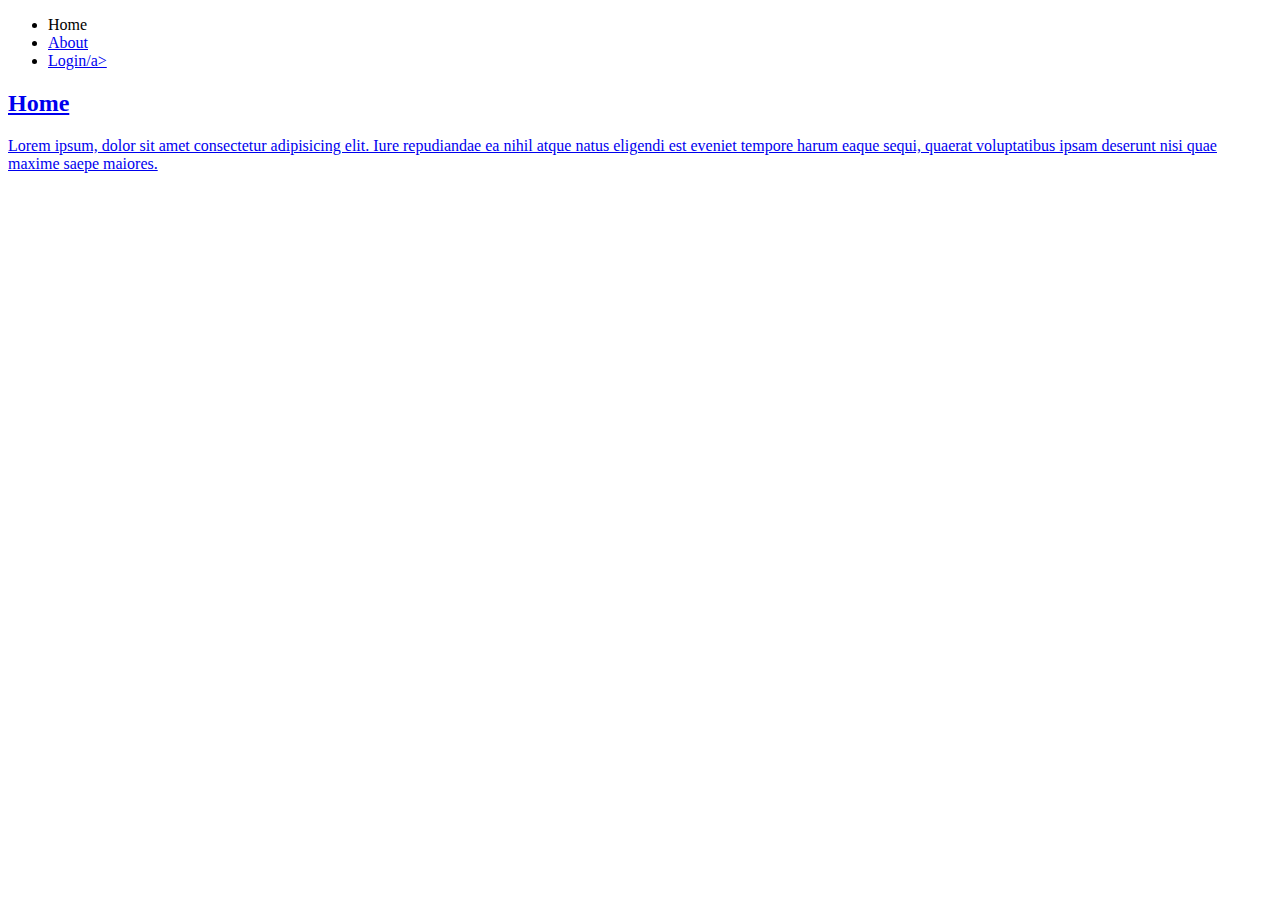
<file: index.html>
<!DOCTYPE html>
<html lang="en">
<head>
    <meta charset="UTF-8">
    <meta name="viewport" content="width=device-width, initial-scale=1.0">
    <meta http-equiv="X-UA-Compatible" content="ie=edge">
    <title>Document</title>   
</head>
<body>
    <header>
        <nav>
            <ul>
                <li>Home</li>
                <li><a href="about.html">About</a></li>
                <li><a href="login.html">Login/a></li>
            </ul>
        </nav>
    </header>
    <section>
        <h2>Home</h2>
        <p>Lorem ipsum, dolor sit amet consectetur adipisicing elit. Iure repudiandae ea nihil atque natus eligendi est eveniet tempore harum eaque sequi, quaerat voluptatibus ipsam deserunt nisi quae maxime saepe maiores.</p>
    </section>    
</body>
</html>
</file>
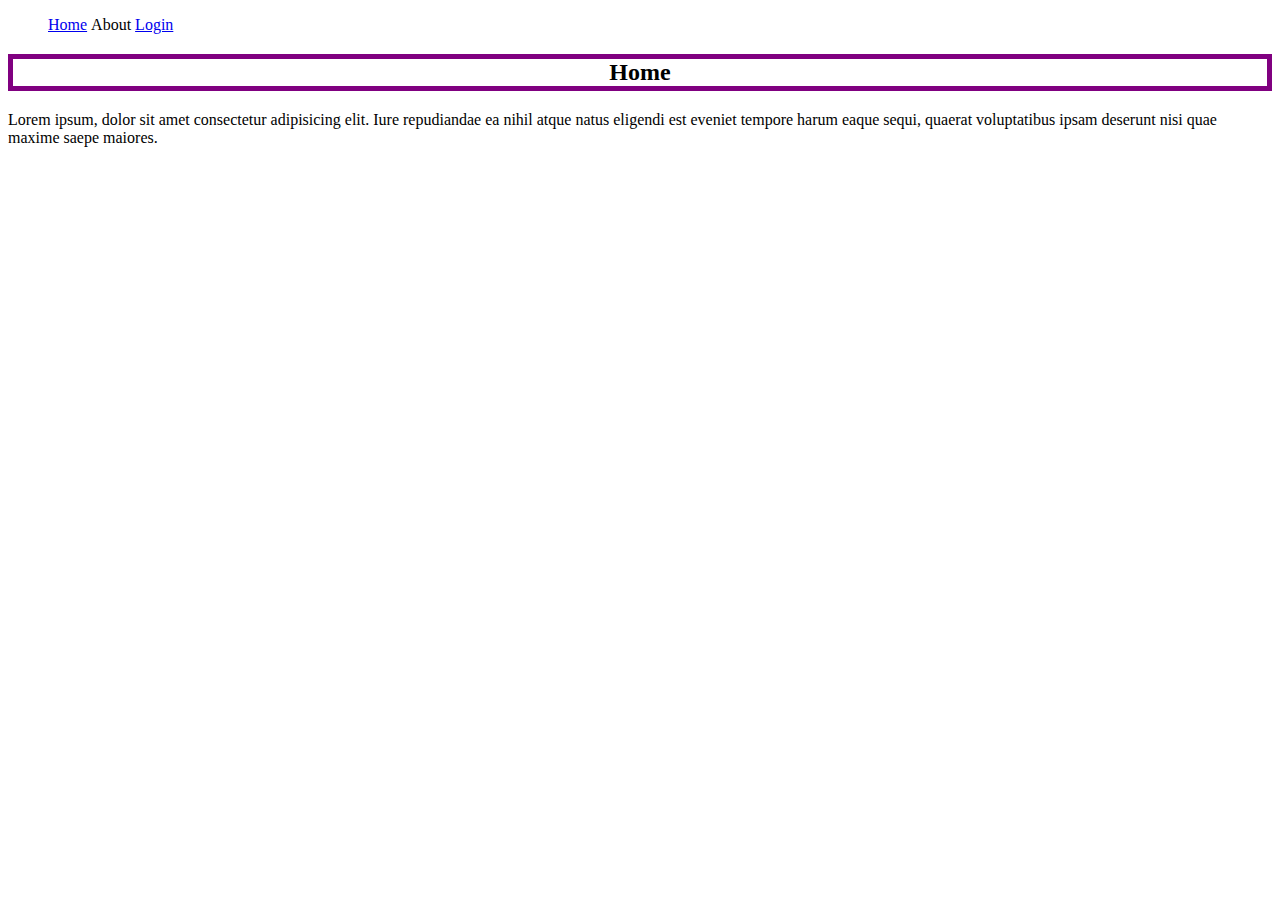
<file: about.html>
<!DOCTYPE html>
<html lang="en">
<head>
    <meta charset="UTF-8">
    <meta name="viewport" content="width=device-width, initial-scale=1.0">
    <meta http-equiv="X-UA-Compatible" content="ie=edge">
    <title>Document</title>   
    <link rel="stylesheet" type="text/css" href="style.css">
</head>
<body>
    <header>
        <nav>
            <ul>
                <li><a href="index.html">Home</a></li>
                <li>About</li>
                <li><a href="login.html">Login</a></li>
            </ul>
        </nav>
    </header>
    <section>
        <h2>Home</h2>
        <p>Lorem ipsum, dolor sit amet consectetur adipisicing elit. Iure repudiandae ea nihil atque natus eligendi est eveniet tempore harum eaque sequi, quaerat voluptatibus ipsam deserunt nisi quae maxime saepe maiores.</p>
    </section>    
</body>
</html>
</file>
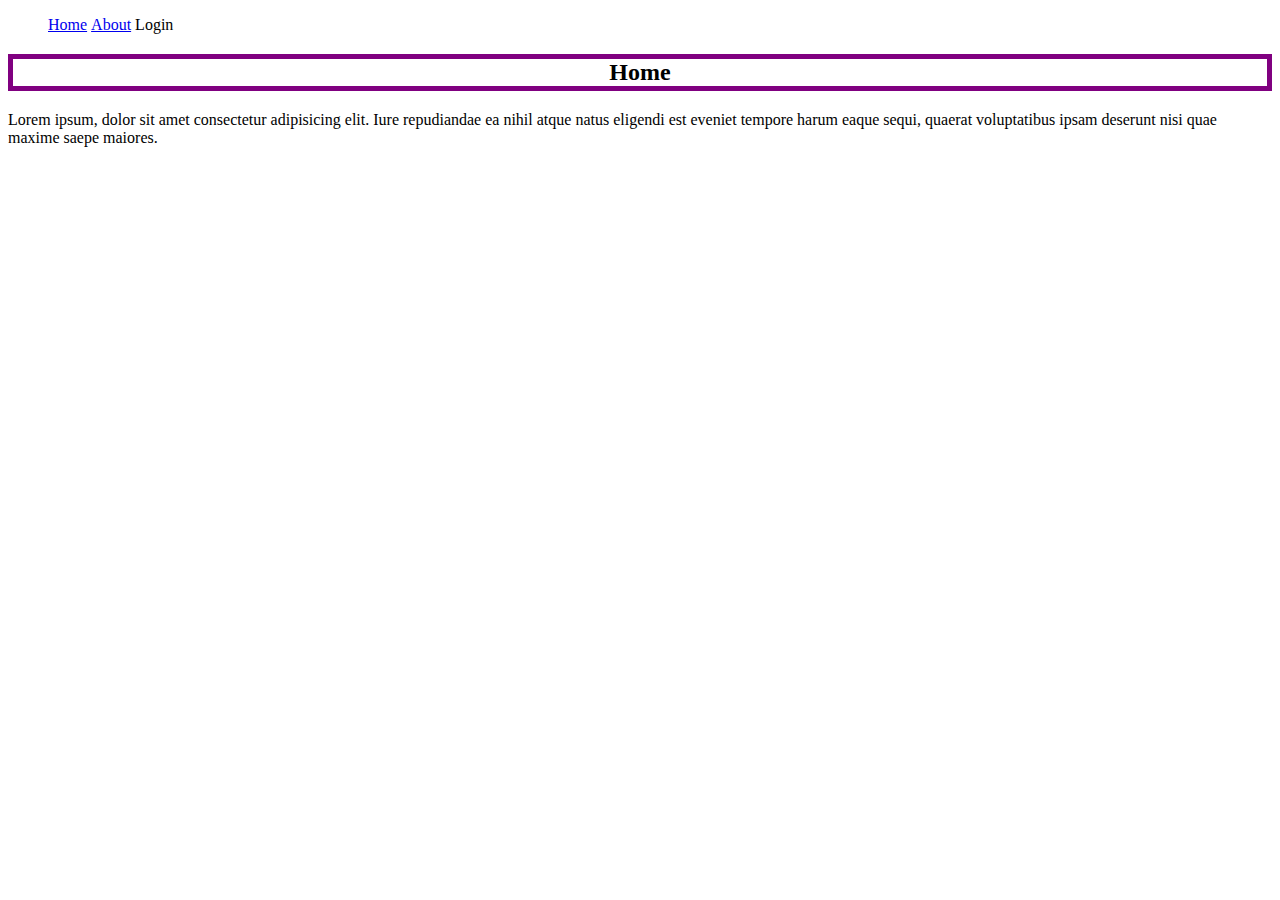
<file: login.html>
<!DOCTYPE html>
<html lang="en">
<head>
    <meta charset="UTF-8">
    <meta name="viewport" content="width=device-width, initial-scale=1.0">
    <meta http-equiv="X-UA-Compatible" content="ie=edge">
    <title>Document</title>   
    <link rel="stylesheet" type="text/css" href="style.css">
</head>
<body>
    <header>
        <nav>
            <ul>
                <li><a href="index.html">Home</a></li>
                <li><a href="about.html">About</a></li>
                <li>Login</li>
            </ul>
        </nav>
    </header>
    <section>
        <h2>Home</h2>
        <p>Lorem ipsum, dolor sit amet consectetur adipisicing elit. Iure repudiandae ea nihil atque natus eligendi est eveniet tempore harum eaque sequi, quaerat voluptatibus ipsam deserunt nisi quae maxime saepe maiores.</p>
    </section>    
</body>
</html>
</file>
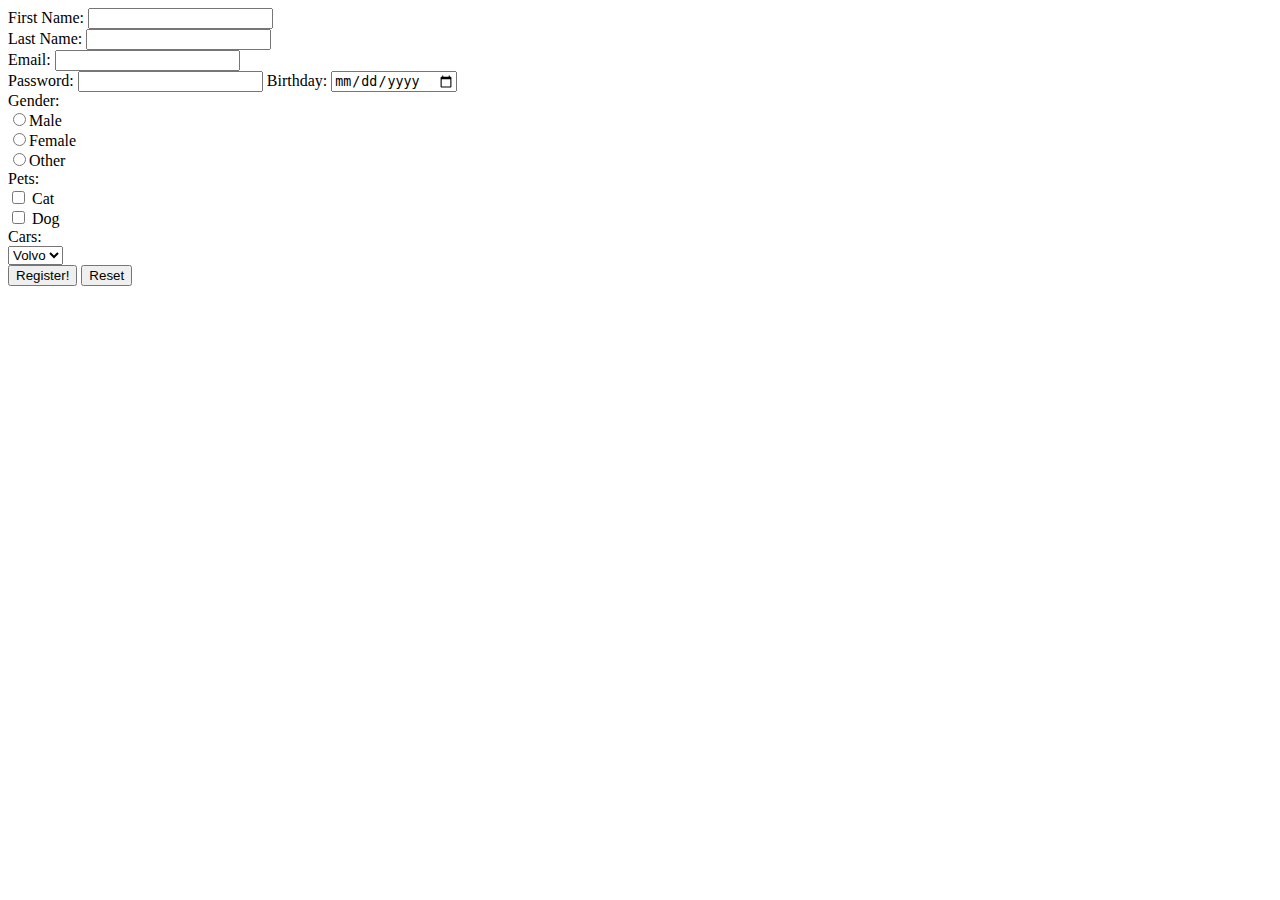
<file: register.html>
<!DOCTYPE html>
<html lang="en">
<head>
    <meta charset="UTF-8">
    <meta name="viewport" content="width=device-width, initial-scale=1.0">
    <meta http-equiv="X-UA-Compatible" content="ie=edge">
    <title>Document</title>
    <link rel="stylesheet" type="text/css" href="style.css">

    
</head>
<body>
    <form method="GET">
        First Name: <input type="text" name="firstname"><br>
        Last Name: <input type="text" name="lastname"><br>
        Email: <input type="email" name="email" required><br>
        Password: <input type="password" name="password" minlength="5">
        Birthday: <input type="date" name="date"><br>
        Gender: <br>
        <input type="radio" name="gender" value="Male">Male<br>
        <input type="radio" name="gender" value="Female">Female<br>
        <input type="radio" name="gender" value="Other">Other<br>
        Pets: <br>
        <input type="checkbox"> Cat<br>
        <input type="checkbox"> Dog<br>
        Cars: <br>
        <select name="cars">
            <option value="Volvo" name="volvo">Volvo</option>
            <option value="Audi" name="audi">Audi</option>
        </select>
        <br>
        <input type="submit" value="Register!">
        <input type="reset">
    </form>
</body>
</html>
</file>
<file: style.css>
body {
    background-image: url(https://images.unsplash.com/photo-1544684080-abc4549c04c4?ixlib=rb-1.2.1&auto=format&fit=crop&w=1866&q=80);
    background-size: cover;
}

h2 {
    text-align: center;
    border: 5px solid purple;
    cursor: pointer;
}

li {
    list-style: none;
    display: inline-block;
}
</file>
